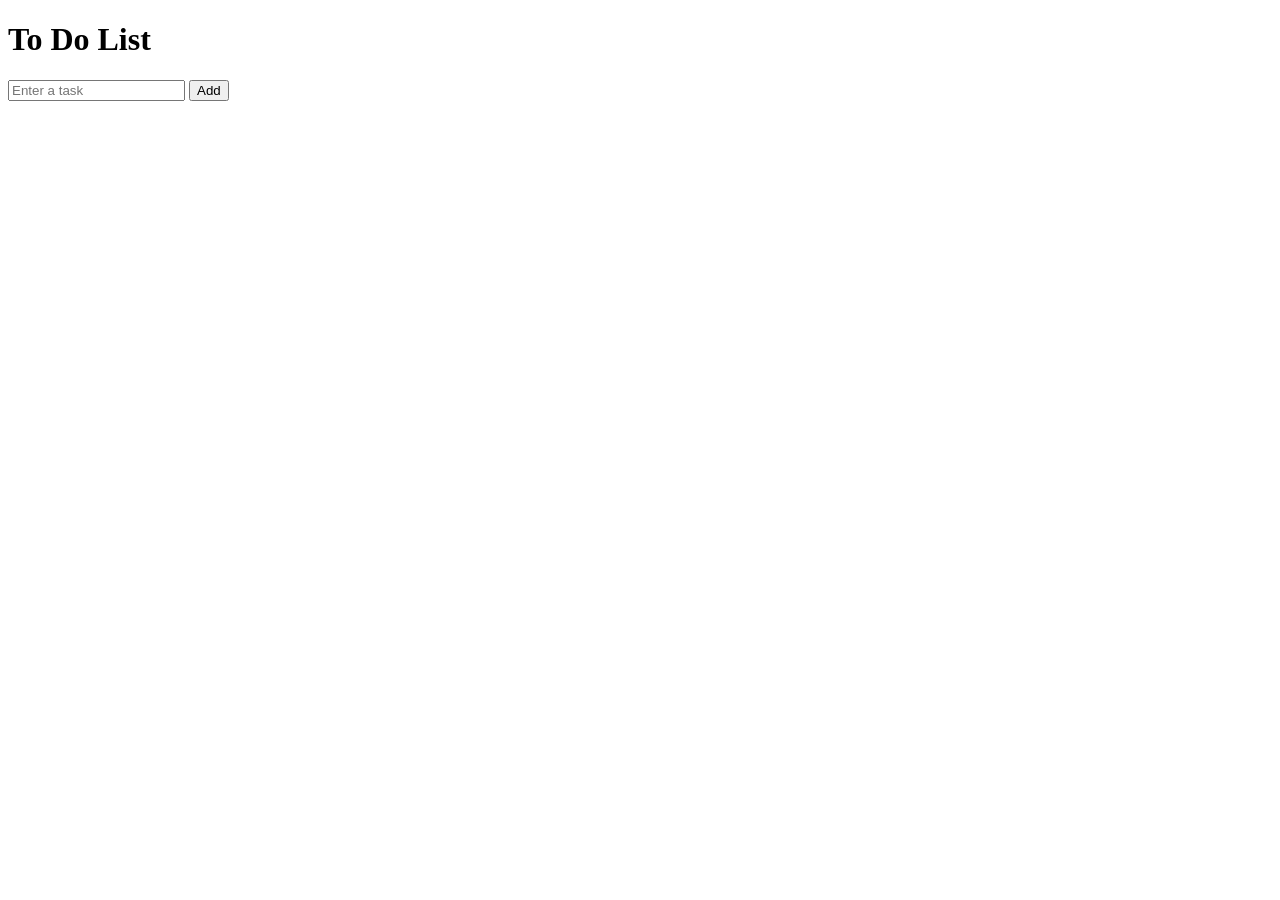
<file: todolist/index.html>
<!DOCTYPE html>
<html lang="en">
<head>
    <meta charset="UTF-8">
    <meta name="viewport" content="width=device-width, initial-scale=1.0">
    <title>To Do List</title>
</head>
<body>
    <h1> To Do List</h1>
    <div name="todolist">
        <input type="text" name="task" placeholder="Enter a task">
        <button name="add">Add</button>
        <ul name="tasks"></ul>
    </div>
</body>
</html>
</file>
